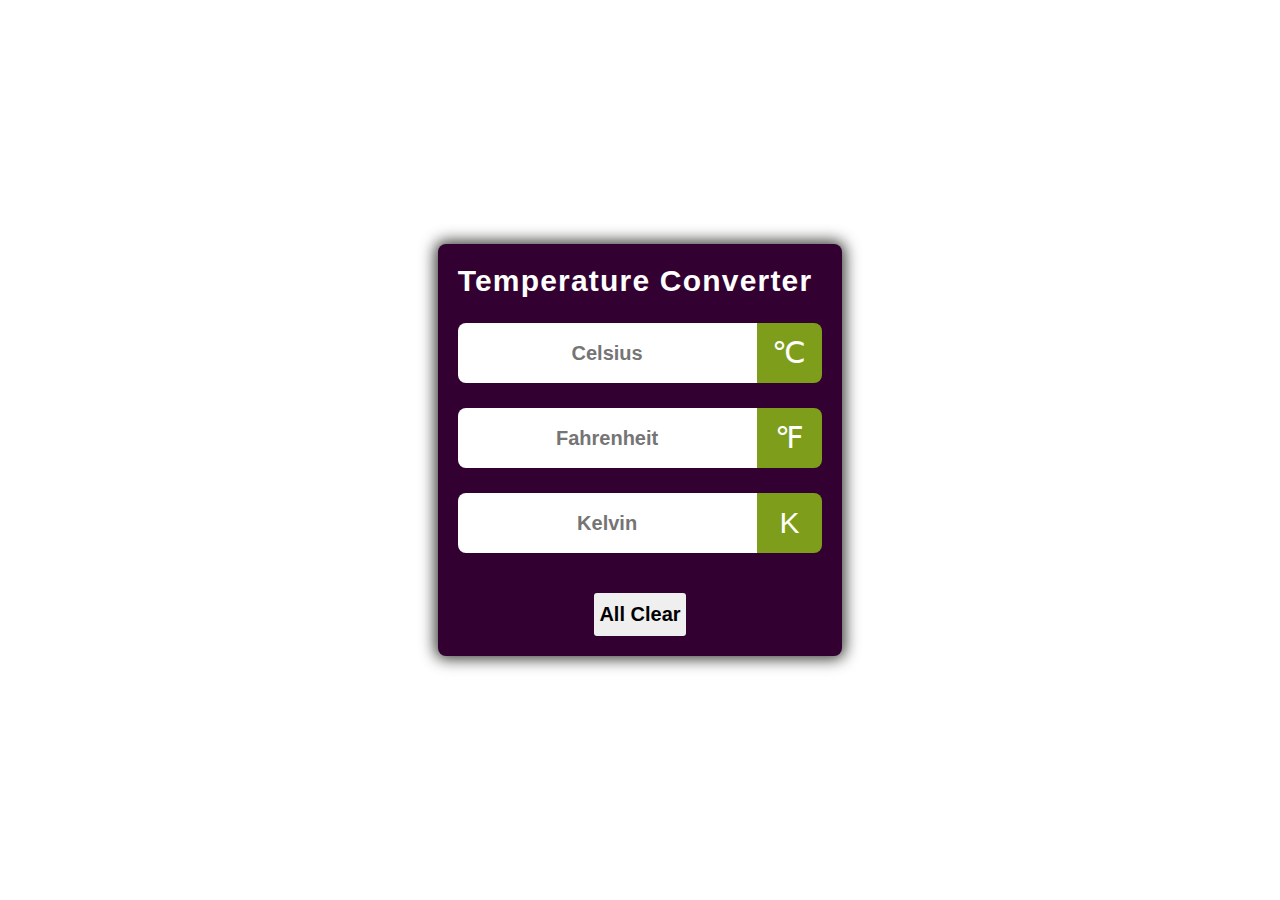
<file: temp covert/index.html>
<!DOCTYPE html>
<html lang="en">
 <head>
    <meta charset="UTF-8">
    <meta http-equiv="X-UA-compatible" content="IE=edge">
    <meta name="viewport" content="width=device-width,initial-scale=1.0">
<link rel="stylesheet" href="https://cdnjs.cloudflare.com/ajax/libs/font-awesome/6.2.0/css/all.min.css" integrity="sha512-xh6O/CkQoPOWDdYTDqeRdPCVd1SpvCA9XXcUnZS2FmJNp1coAFzvtCN9BmamE+4aHK8yyUHUSCcJHgXloTyT2A==" crossorigin="anonymous" referrerpolicy="no-referrer" />   
<title> TEMPERATURE CONVERTOR</title>
<link REL="stylesheet" href="style.css">
 </head>
 <body>
<div class="container">

        <div class="title">
            <h1>Temperature Converter</h1>
            <span class="Temperature-icon"><i
                 class="fa-solid fa-temperature-three-quarters"></i></span>
        </div>

        <div id="celsius">
            <input type="number" name="" placeholder="Celsius">
            <span class="icon">&#8451</span>
        </div>
        <div id="fahrenheit">
            <input type="number" name="" placeholder="Fahrenheit">
            <span class="icon">&#8457</span>
        </div>
        <div id="kelvin">
            <input type="number" name="" placeholder="Kelvin">
            <span class="icon">&#8490</span>
        </div>

        <div class="button">
            <button>All Clear</button>
        </div>

    </div>
    <script src="app.js"></script>
</body>
</html>
</file>
<file: temp covert/style.css>
*{
    margin: 0;
    padding: 0;
    box-sizing: border-box;
}

body{
    display: flex;
    justify-content: center;
    align-items: center;
    min-height: 100vh;
}

.container{
    max-width: 450px;
    background: #330032;
    border-radius: 8px;
    box-shadow: 0px 0px 15px 3px rgba(5, 7, 0, 0.8);
    font-family: sans-serif;
    padding: 20px;
}

.title{
    display: flex;
    justify-content: center;
    align-items: center;
    flex-wrap: wrap-reverse;
    gap: 10px;
}

.Temperature-icon{
    font-size: 45px;
    color: #fff;
 }

h1{
    color: #fff;
    letter-spacing: 1.2px;
    font-size: 30px;
}

#celsius, #fahrenheit, #kelvin{
    display: flex;
    justify-content: center;
    align-items: center;
    margin-top: 25px;
}

input{
    flex: 5;
    height: 60px;
    font-size: 20px;
    font-weight: 600;
    text-align: center;
    border: none;
    outline: none;
    border-radius: 8px 0 0 8px;
    padding: 0 10px;
}
 /* for chrome, safari, Edge, Opera */
input::-webkit-outer-spin-button,
input::-webkit-inner-spin-button{
    -webkit-appearance: none;
}

/* for Mozila firefox */
input{
    -moz-appearance: textfield;
}


.icon{
    flex: 1;
    height: 60px;
    line-height: 60px;
    padding: 0 5px;
    text-align: center;
    font-size: 30px;
    background: #7e9e1b;
    color: #fff;
    border-radius: 0 8px 8px 0;
}


.button{
    margin-top: 40px;
    text-align: center;
}


.button button{
    border: none;
    outline: none;
    padding: 10px 5px;
    font-size: 20px;
    font-weight: 600;
    border-radius: 3px;
    cursor: pointer;
    transition: 0.3s;
}

.button button:hover{
    background: #9c0404;
    color: #fff;
}
</file>
